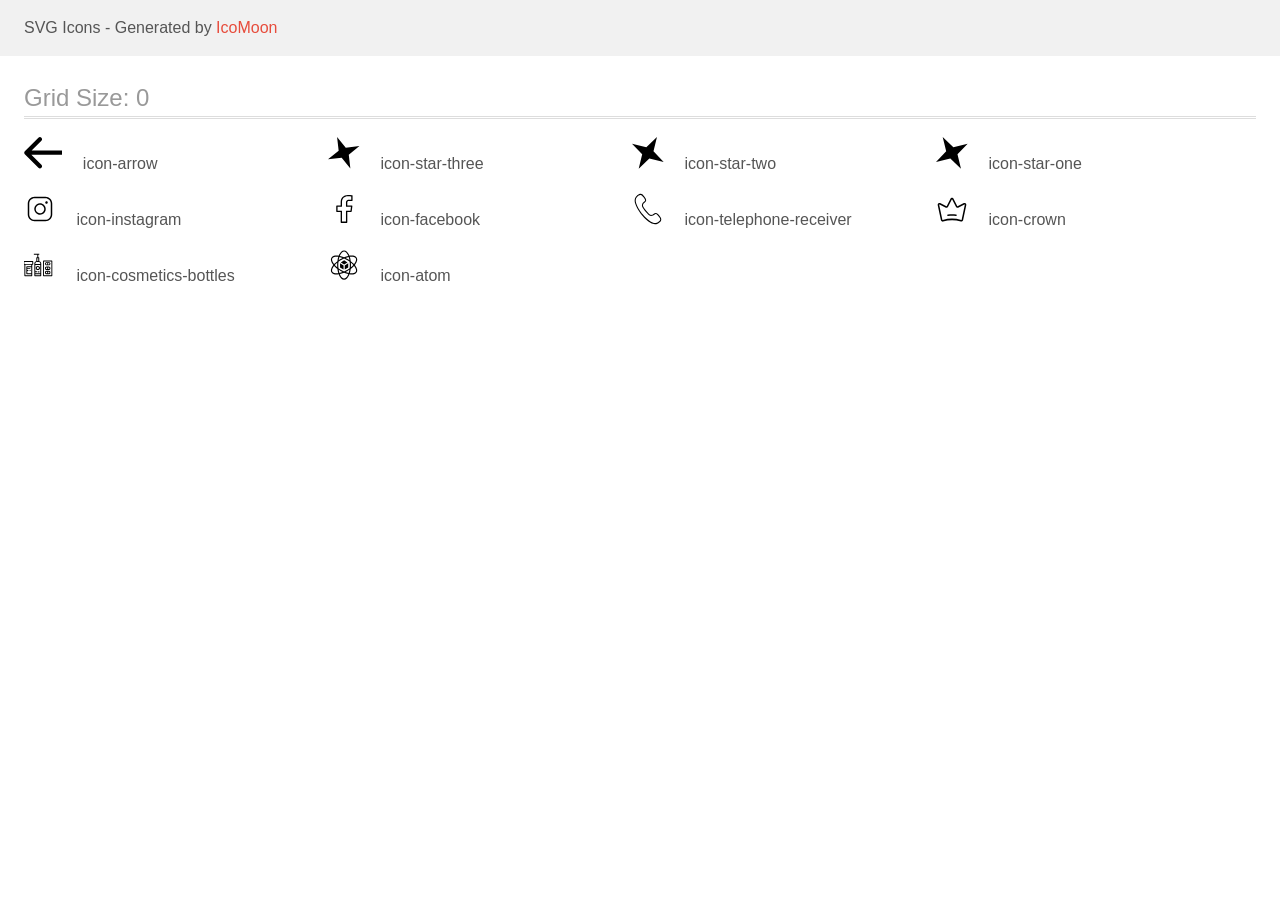
<file: icomoon/demo.html>
<!doctype html>
<html>
<head>
    <title>IcoMoon - SVG Icons</title>
    <meta charset="utf-8">
    <meta name="viewport" content="width=device-width, initial-scale=1">
    <link rel="stylesheet" href="demo-files/demo.css">
    <link rel="stylesheet" href="style.css">
</head>
<body>
<svg aria-hidden="true" style="position: absolute; width: 0; height: 0; overflow: hidden;" version="1.1" xmlns="http://www.w3.org/2000/svg" xmlns:xlink="http://www.w3.org/1999/xlink">
<defs>
<symbol id="icon-arrow" viewBox="0 0 38 32">
<path d="M0.624 17.218c-0.833-0.833-0.833-2.184 0-3.017l13.576-13.576c0.833-0.833 2.184-0.833 3.017 0s0.833 2.184 0 3.017l-12.068 12.068 12.068 12.068c0.833 0.833 0.833 2.184 0 3.017s-2.184 0.833-3.017 0l-13.576-13.576zM37.892 17.843l-35.759 0v-4.267l35.759-0v4.267z"></path>
</symbol>
<symbol id="icon-star-three" viewBox="0 0 32 32">
<path d="M9.078 0l8.697 10.661 13.667-1.582-10.661 8.697 1.582 13.667-8.697-10.661-13.667 1.582 10.661-8.697-1.582-13.667z"></path>
</symbol>
<symbol id="icon-star-two" viewBox="0 0 32 32">
<path d="M24.979 0l-3.491 14.321 10.184 10.657-14.321-3.491-10.657 10.184 3.491-14.321-10.184-10.657 14.321 3.491 10.657-10.184z"></path>
</symbol>
<symbol id="icon-star-one" viewBox="0 0 32 32">
<path d="M6.693 0l10.657 10.184 14.321-3.491-10.184 10.657 3.491 14.321-10.657-10.184-14.321 3.491 10.184-10.657-3.491-14.321z"></path>
</symbol>
<symbol id="icon-instagram" viewBox="0 0 32 32">
<path d="M16 10.25c-1.137 0-2.249 0.337-3.194 0.969s-1.683 1.53-2.118 2.581c-0.435 1.051-0.549 2.207-0.327 3.322s0.77 2.14 1.574 2.944c0.804 0.804 1.829 1.352 2.944 1.574s2.272 0.108 3.322-0.327 1.949-1.172 2.581-2.118c0.632-0.946 0.969-2.057 0.969-3.195 0-1.525-0.606-2.988-1.684-4.066s-2.541-1.684-4.066-1.684zM16 20.25c-0.841 0-1.662-0.249-2.361-0.716s-1.244-1.131-1.565-1.907c-0.322-0.777-0.406-1.631-0.242-2.456s0.569-1.582 1.163-2.176 1.352-0.999 2.176-1.163c0.824-0.164 1.679-0.080 2.456 0.242s1.44 0.866 1.907 1.565c0.467 0.699 0.716 1.521 0.716 2.361-0.003 1.126-0.452 2.205-1.248 3.002s-1.875 1.245-3.002 1.248zM21.5 3.75h-11c-1.79 0-3.507 0.711-4.773 1.977s-1.977 2.983-1.977 4.773v11c0 1.79 0.711 3.507 1.977 4.773s2.983 1.977 4.773 1.977h11c1.79 0 3.507-0.711 4.773-1.977s1.977-2.983 1.977-4.773v-11c0-1.79-0.711-3.507-1.977-4.773s-2.983-1.977-4.773-1.977zM26.75 21.5c0 1.392-0.553 2.728-1.538 3.712s-2.32 1.538-3.712 1.538h-11c-1.392 0-2.728-0.553-3.712-1.538s-1.538-2.32-1.538-3.712v-11c0-1.392 0.553-2.728 1.538-3.712s2.32-1.538 3.712-1.538h11c1.392 0 2.728 0.553 3.712 1.538s1.538 2.32 1.538 3.712v11zM23.75 9.5c0 0.247-0.073 0.489-0.211 0.694s-0.333 0.366-0.561 0.46c-0.228 0.095-0.48 0.119-0.722 0.071s-0.465-0.167-0.64-0.342c-0.175-0.175-0.294-0.398-0.342-0.64s-0.023-0.494 0.071-0.722 0.255-0.424 0.46-0.561c0.206-0.137 0.447-0.211 0.694-0.211 0.332 0 0.65 0.132 0.884 0.366s0.366 0.552 0.366 0.884z"></path>
</symbol>
<symbol id="icon-facebook" viewBox="0 0 32 32">
<path d="M23.987 2.128c-1.345-0.143-2.697-0.212-4.049-0.208-4.484 0-7.271 2.856-7.271 7.453v3.121h-3.767c-0.177 0-0.346 0.070-0.471 0.195s-0.195 0.295-0.195 0.471v5.133c0 0.177 0.070 0.346 0.195 0.471s0.295 0.195 0.471 0.195h3.767v10.293c0 0.177 0.070 0.346 0.195 0.471s0.295 0.195 0.471 0.195h5.304c0.177 0 0.346-0.070 0.471-0.195s0.195-0.295 0.195-0.471v-10.293h3.755c0.162 0 0.318-0.059 0.44-0.166s0.2-0.254 0.221-0.415l0.663-5.133c0.012-0.094 0.004-0.19-0.023-0.281s-0.074-0.175-0.137-0.246c-0.063-0.071-0.14-0.128-0.226-0.168s-0.18-0.059-0.275-0.059h-4.417v-2.612c0-1.293 0.26-1.833 1.877-1.833h2.719c0.177 0 0.346-0.070 0.471-0.195s0.195-0.295 0.195-0.471v-4.593c0-0.162-0.059-0.318-0.166-0.44s-0.254-0.2-0.415-0.221zM23.233 6.715l-2.053 0.001c-2.876 0-3.209 1.808-3.209 3.167v3.28c0 0.177 0.070 0.346 0.195 0.471s0.294 0.195 0.471 0.196h4.328l-0.492 3.8h-3.835c-0.177 0-0.346 0.070-0.471 0.195s-0.195 0.295-0.195 0.471v10.291h-3.971v-10.291c0-0.177-0.070-0.346-0.195-0.471s-0.295-0.195-0.471-0.195h-3.765v-3.8h3.765c0.177 0 0.346-0.070 0.471-0.195s0.195-0.295 0.195-0.471v-3.789c0-3.832 2.22-6.12 5.937-6.12 1.345 0 2.56 0.073 3.296 0.137v3.324z"></path>
</symbol>
<symbol id="icon-telephone-receiver" viewBox="0 0 32 32">
<path d="M27.654 22.957l-0.173-0.216c-1.372-1.735-2.519-2.637-3.503-2.756-0.851-0.116-1.673 0.472-2.548 1.077l-0.935 0.584c-0.112 0.056-0.223 0.101-0.327 0.132-0.547 0.155-1.927 0.245-2.708-0.469-0.909-0.832-2.32-2.355-3.417-3.685-1.048-1.377-2.2-3.095-2.801-4.176-0.508-0.916-0.083-2.197 0.201-2.672 0.056-0.093 0.129-0.185 0.211-0.276l0.824-0.761c0.012-0.012 0.017-0.027 0.028-0.037 0.008-0.008 0.021-0.005 0.031-0.012 0.744-0.628 1.513-1.275 1.619-2.105 0.124-0.976-0.483-2.296-1.857-4.029l-0.168-0.216c-0.851-1.091-2.137-2.74-3.985-2.468-0.727 0.108-1.376 0.356-2.045 0.776-0.007 0.004-0.011 0.012-0.016 0.016s-0.012 0.004-0.017 0.008l-0.932 0.691c-0.009 0.005-0.015 0.017-0.024 0.025-0.007 0.007-0.017 0.008-0.025 0.015-0.108 0.091-0.216 0.184-0.323 0.28-0.945 0.843-2.992 3.289-1.596 7.815 0.901 2.923 2.76 6.333 5.388 9.883l-0.025 0.021 1.449 1.805 0.012-0.009c2.849 3.371 5.749 5.976 8.407 7.553 1.773 1.053 3.323 1.401 4.597 1.401 1.677 0 2.879-0.603 3.481-0.995l0.379-0.253c0.043-0.029 0.073-0.071 0.104-0.108l0.825-0.621c0.009-0.008 0.015-0.019 0.024-0.027 0.004-0.004 0.011-0.003 0.016-0.007 0.587-0.536 0.993-1.097 1.276-1.763 0.732-1.705-0.579-3.339-1.445-4.42zM28.12 26.959c-0.22 0.517-0.541 0.957-1.005 1.384l-1.228 0.924c-1.112 0.723-3.489 1.616-6.943-0.435-2.657-1.577-5.583-4.244-8.461-7.712l-0.779-0.984c-2.711-3.595-4.617-7.037-5.517-9.955-1.169-3.793 0.304-5.828 1.291-6.707 0.1-0.091 0.2-0.175 0.299-0.259l0.004-0.004 0.895-0.663c0.544-0.344 1.048-0.536 1.628-0.624 1.239-0.187 2.247 1.12 2.987 2.069l0.173 0.22c1.536 1.937 1.684 2.859 1.636 3.235-0.053 0.417-0.688 0.952-1.248 1.423l-0.079 0.067c-0.003 0.003-0.004 0.007-0.007 0.009-0.004 0.003-0.008 0.004-0.012 0.007l-0.852 0.788c-0.005 0.005-0.008 0.012-0.013 0.019s-0.016 0.009-0.021 0.016c-0.132 0.148-0.245 0.296-0.337 0.449-0.479 0.801-0.931 2.457-0.217 3.739 0.623 1.12 1.808 2.889 2.897 4.319 1.139 1.381 2.591 2.949 3.532 3.809 0.705 0.644 1.687 0.86 2.536 0.86 0.455 0 0.872-0.063 1.188-0.152 0.167-0.048 0.339-0.117 0.516-0.204 0.011-0.005 0.016-0.015 0.027-0.021 0.005-0.003 0.013-0.001 0.019-0.005l0.989-0.619c0.032-0.021 0.053-0.049 0.080-0.076l0.012 0.013c0.609-0.423 1.304-0.919 1.739-0.847 0.385 0.047 1.26 0.417 2.799 2.36l0.177 0.223c0.749 0.935 1.776 2.215 1.297 3.333z"></path>
</symbol>
<symbol id="icon-crown" viewBox="0 0 32 32">
<path d="M29.687 10.326c-0.253-0.229-0.559-0.376-0.883-0.425s-0.655 0.003-0.954 0.15l-6.312 3.080c-0.028 0.017-0.058 0.027-0.090 0.031s-0.063 0-0.094-0.010c-0.030-0.010-0.058-0.027-0.083-0.049s-0.044-0.050-0.059-0.081l-3.688-7.287c-0.15-0.301-0.37-0.553-0.638-0.728s-0.575-0.268-0.887-0.268c-0.312 0-0.618 0.092-0.887 0.268s-0.489 0.427-0.638 0.728l-3.687 7.287c-0.014 0.031-0.034 0.059-0.059 0.081s-0.052 0.039-0.083 0.049c-0.030 0.010-0.062 0.014-0.094 0.010s-0.062-0.014-0.090-0.031l-6.313-3.080c-0.298-0.149-0.628-0.202-0.953-0.155s-0.631 0.194-0.883 0.423-0.442 0.532-0.546 0.873c-0.104 0.342-0.119 0.708-0.043 1.059l3.188 14.891c0.054 0.252 0.154 0.489 0.293 0.697s0.316 0.383 0.519 0.513c0.267 0.18 0.574 0.275 0.888 0.275 0.16-0.002 0.32-0.025 0.475-0.069 5.827-1.773 11.983-1.778 17.812-0.014 0.227 0.072 0.466 0.093 0.701 0.061s0.461-0.116 0.666-0.247 0.383-0.306 0.524-0.516c0.141-0.209 0.242-0.447 0.297-0.701l3.175-14.891c0.079-0.348 0.067-0.713-0.034-1.054s-0.289-0.643-0.541-0.871zM28.812 11.866l-3.188 14.891c-0.017 0.072-0.057 0.136-0.112 0.179-0.062 0.033-0.132 0.043-0.2 0.028-6.094-1.852-12.531-1.852-18.625 0-0.033 0.010-0.067 0.013-0.101 0.008s-0.066-0.017-0.096-0.037c-0.029-0.019-0.055-0.045-0.075-0.076s-0.034-0.065-0.041-0.102l-3.188-14.891c-0.007-0.041-0.006-0.083 0.003-0.124s0.026-0.079 0.050-0.111c0.024-0.033 0.054-0.059 0.088-0.078s0.071-0.029 0.109-0.030l0.1 0.028 6.325 3.094c0.399 0.198 0.851 0.222 1.266 0.069s0.762-0.472 0.972-0.894l3.688-7.287c0.020-0.043 0.050-0.080 0.088-0.106s0.081-0.039 0.125-0.039c0.044 0 0.087 0.014 0.125 0.039s0.068 0.062 0.088 0.106l3.687 7.287c0.21 0.422 0.557 0.742 0.972 0.894s0.867 0.128 1.266-0.069l6.325-3.094c0.043-0.021 0.090-0.028 0.137-0.021s0.090 0.029 0.126 0.062c0.037 0.032 0.064 0.075 0.080 0.124s0.018 0.101 0.008 0.151zM20.75 22.316c-0.021 0.203-0.109 0.391-0.247 0.527s-0.317 0.213-0.503 0.215h-0.075c-2.61-0.289-5.24-0.289-7.85 0-0.197 0.023-0.395-0.041-0.549-0.177s-0.254-0.335-0.276-0.552c-0.018-0.218 0.043-0.435 0.169-0.605s0.308-0.278 0.506-0.302c2.709-0.316 5.441-0.316 8.15 0 0.196 0.024 0.375 0.131 0.501 0.297s0.188 0.38 0.174 0.596z"></path>
</symbol>
<symbol id="icon-cosmetics-bottles" viewBox="0 0 32 32">
<path d="M8.739 12.049h-8.862c-0.272 0-0.492 0.211-0.492 0.472v2.834c0 0.261 0.22 0.472 0.492 0.472h0.492v10.864c0 0.261 0.22 0.472 0.492 0.472h6.892c0.272 0 0.492-0.211 0.492-0.472v-10.864h0.492c0.272 0 0.492-0.211 0.492-0.472v-2.834c0-0.261-0.22-0.472-0.492-0.472zM3.323 21.023v-0.945h2.954v-0.945h-2.954v-0.945h3.938v6.14h-3.938v-2.362h0.985v-0.945h-0.985zM7.262 17.244h-4.431c-0.272 0-0.492 0.211-0.492 0.472v7.085c0 0.261 0.22 0.472 0.492 0.472h4.431v0.945h-5.908v-10.391h5.908v1.417zM8.246 14.883h-7.877v-1.889h7.877v1.889z"></path>
<path d="M15.262 12.137v-3.453c0-0.269-0.22-0.486-0.492-0.486h-0.492v-2.431h0.985v-0.973h-5.415v0.973h3.446v2.431h-0.492c-0.272 0-0.492 0.217-0.492 0.486v3.453c-1.122 0.226-1.969 1.208-1.969 2.382v12.157c0 0.269 0.22 0.486 0.492 0.486h5.908c0.272 0 0.492-0.217 0.492-0.486v-12.157c0-1.174-0.847-2.156-1.969-2.382zM13.293 9.17h0.985v2.918h-0.985v-2.918zM12.8 13.061h1.969c0.814 0 1.477 0.655 1.477 1.459v0.486h-4.923v-0.486c0-0.804 0.663-1.459 1.477-1.459zM16.246 24.245h-4.923v-0.973h1.969v-0.973h-1.969v-6.322h4.923v8.267zM11.323 26.191v-0.973h4.923v0.973h-4.923z"></path>
<path d="M27.846 11.444h-8.308c-0.255 0-0.462 0.213-0.462 0.476v14.767c0 0.263 0.206 0.476 0.462 0.476h8.308c0.255 0 0.462-0.213 0.462-0.476v-14.767c0-0.263-0.206-0.476-0.462-0.476zM27.385 26.211h-7.385v-13.814h7.385v13.814z"></path>
<path d="M6.77 21.117h-1.231v0.605h1.231v-0.605z"></path>
<path d="M15.385 22.326h-1.231v1.209h1.231v-1.209z"></path>
<path d="M13.846 21.117c1.188 0 2.154-0.949 2.154-2.116s-0.966-2.116-2.154-2.116c-1.188 0-2.154 0.949-2.154 2.116s0.966 2.116 2.154 2.116zM13.846 17.943c0.594 0 1.077 0.475 1.077 1.058s-0.483 1.058-1.077 1.058c-0.594 0-1.077-0.475-1.077-1.058s0.483-1.058 1.077-1.058z"></path>
<path d="M22.539 16.281h2.308c0.891 0 1.615-0.678 1.615-1.511s-0.725-1.511-1.615-1.511h-2.308c-0.891 0-1.615 0.678-1.615 1.511s0.725 1.511 1.615 1.511zM25.539 14.769c0 0.357-0.311 0.648-0.692 0.648h-0.692v-1.296h0.692c0.382 0 0.692 0.291 0.692 0.648zM22.539 14.121h0.692v1.296h-0.692c-0.382 0-0.692-0.291-0.692-0.648s0.311-0.648 0.692-0.648z"></path>
<path d="M22.539 21.117h2.308c0.891 0 1.615-0.814 1.615-1.814s-0.725-1.814-1.615-1.814h-2.308c-0.891 0-1.615 0.814-1.615 1.814s0.725 1.814 1.615 1.814zM25.539 19.304c0 0.429-0.311 0.777-0.692 0.777h-0.692v-1.555h0.692c0.382 0 0.692 0.349 0.692 0.777zM22.539 18.526h0.692v1.555h-0.692c-0.382 0-0.692-0.349-0.692-0.777s0.311-0.777 0.692-0.777z"></path>
<path d="M22.539 25.35h2.308c0.891 0 1.615-0.814 1.615-1.814s-0.725-1.814-1.615-1.814h-2.308c-0.891 0-1.615 0.814-1.615 1.814s0.725 1.814 1.615 1.814zM25.539 23.536c0 0.429-0.311 0.777-0.692 0.777h-0.692v-1.555h0.692c0.382 0 0.692 0.349 0.692 0.777zM22.539 22.758h0.692v1.555h-0.692c-0.382 0-0.692-0.349-0.692-0.777s0.311-0.777 0.692-0.777z"></path>
</symbol>
<symbol id="icon-atom" viewBox="0 0 32 32">
<path d="M16.061 1.4c-1.050 0-2.031 0.478-2.867 1.261s-1.551 1.874-2.148 3.195c-0.125 0.277-0.244 0.564-0.359 0.861-0.308-0.049-0.617-0.089-0.927-0.12-0.361-0.036-0.712-0.058-1.054-0.066-1.026-0.024-1.964 0.080-2.786 0.329-1.096 0.332-2 0.943-2.525 1.852s-0.601 1.998-0.341 3.113c0.26 1.115 0.847 2.28 1.693 3.457 0.178 0.247 0.367 0.494 0.567 0.742-0.196 0.242-0.385 0.489-0.566 0.741-0.846 1.177-1.433 2.342-1.693 3.457s-0.184 2.204 0.341 3.113c0.525 0.909 1.429 1.52 2.525 1.852s2.398 0.407 3.841 0.263c0.302-0.030 0.611-0.071 0.926-0.12 0.112 0.291 0.231 0.579 0.359 0.863 0.596 1.321 1.312 2.412 2.148 3.195s1.817 1.261 2.867 1.261c1.050 0 2.031-0.478 2.866-1.261s1.551-1.874 2.148-3.195c0.128-0.284 0.248-0.572 0.359-0.862 0.314 0.049 0.623 0.090 0.925 0.12 1.442 0.144 2.745 0.070 3.841-0.263s2.001-0.943 2.526-1.852c0.525-0.909 0.601-1.998 0.341-3.113s-0.847-2.28-1.693-3.457c-0.182-0.252-0.371-0.5-0.567-0.741 0.196-0.242 0.385-0.489 0.567-0.742 0.846-1.177 1.433-2.342 1.693-3.457s0.184-2.204-0.341-3.113c-0.525-0.909-1.429-1.52-2.525-1.852-0.822-0.249-1.76-0.353-2.786-0.329-0.342 0.008-0.694 0.030-1.055 0.066-0.302 0.030-0.612 0.071-0.926 0.12-0.111-0.29-0.231-0.577-0.359-0.861-0.596-1.321-1.312-2.412-2.148-3.195s-1.817-1.261-2.866-1.261l0 0zM16.061 2.568c0.7 0 1.387 0.308 2.068 0.946s1.331 1.603 1.882 2.823c0.090 0.199 0.175 0.4 0.255 0.603-1.339 0.298-2.756 0.754-4.205 1.364-1.449-0.61-2.866-1.066-4.205-1.364 0.083-0.207 0.167-0.409 0.255-0.603 0.551-1.22 1.201-2.185 1.882-2.823s1.368-0.946 2.068-0.946l-0 0zM8.337 7.696c0.113-0.001 0.227-0 0.344 0.002 0.31 0.007 0.632 0.027 0.965 0.060 0.213 0.021 0.43 0.048 0.652 0.080-0.412 1.308-0.725 2.764-0.921 4.324-1.253 0.95-2.357 1.95-3.284 2.96-0.136-0.172-0.268-0.346-0.395-0.524-0.781-1.087-1.292-2.133-1.504-3.041s-0.135-1.657 0.215-2.264c0.35-0.607 0.96-1.047 1.853-1.318 0.586-0.178 1.287-0.273 2.077-0.281l0 0zM23.785 7.696c0.789 0.007 1.491 0.103 2.077 0.281 0.893 0.271 1.503 0.711 1.853 1.318s0.427 1.355 0.215 2.264c-0.212 0.909-0.723 1.954-1.504 3.041-0.128 0.177-0.26 0.352-0.395 0.524-0.927-1.010-2.031-2.010-3.284-2.96-0.196-1.56-0.51-3.016-0.922-4.324 0.221-0.032 0.438-0.059 0.651-0.080 0.321-0.033 0.643-0.053 0.965-0.060 0.114-0.003 0.229-0.003 0.344-0.002v0zM20.665 8.049c0.311 0.965 0.568 2.029 0.76 3.169-0.62-0.419-1.255-0.816-1.903-1.19s-1.308-0.725-1.981-1.053c1.082-0.403 2.133-0.713 3.124-0.926v-0zM11.457 8.049c0.991 0.213 2.041 0.523 3.123 0.926-0.672 0.327-1.333 0.679-1.981 1.053s-1.282 0.77-1.902 1.189c0.192-1.139 0.449-2.203 0.76-3.168zM16.061 9.578c0.95 0.419 1.915 0.906 2.877 1.462s1.867 1.147 2.705 1.761c0.112 1.033 0.173 2.112 0.173 3.223s-0.060 2.189-0.172 3.222c-0.838 0.614-1.743 1.205-2.705 1.761s-1.927 1.043-2.877 1.462c-0.951-0.419-1.916-0.907-2.878-1.462s-1.866-1.147-2.704-1.76c-0.112-1.033-0.173-2.112-0.173-3.222s0.060-2.191 0.173-3.224c0.838-0.614 1.743-1.205 2.705-1.761s1.926-1.043 2.877-1.462v-0zM16.14 11.335l-3.344 2.064 3.344 2.064 3.344-2.064-3.344-2.064zM9.217 13.781c-0.053 0.746-0.079 1.494-0.079 2.243 0 0.762 0.027 1.511 0.079 2.241-0.891-0.736-1.684-1.491-2.364-2.242 0.68-0.751 1.473-1.506 2.364-2.242zM22.905 13.781c0.89 0.736 1.683 1.49 2.363 2.242-0.68 0.751-1.473 1.506-2.363 2.242 0.052-0.746 0.079-1.493 0.078-2.241 0-0.763-0.027-1.511-0.079-2.242h0zM12.043 14.306v4.075l3.512 2.167v-4.075l-3.512-2.168zM20.234 14.308l-3.511 2.167v4.073l3.511-2.167v-4.073h-0zM6.091 16.923c0.927 1.011 2.031 2.010 3.284 2.96 0.196 1.56 0.51 3.016 0.921 4.323-0.221 0.032-0.438 0.059-0.65 0.080-1.331 0.133-2.493 0.053-3.386-0.218s-1.502-0.712-1.853-1.318c-0.35-0.607-0.427-1.355-0.215-2.264s0.723-1.954 1.504-3.041c0.128-0.177 0.259-0.352 0.395-0.523zM26.030 16.923c0.138 0.175 0.27 0.349 0.395 0.523 0.781 1.087 1.292 2.133 1.504 3.041s0.135 1.657-0.215 2.264c-0.35 0.606-0.96 1.047-1.853 1.318s-2.054 0.351-3.386 0.218c-0.217-0.022-0.434-0.049-0.65-0.080 0.412-1.308 0.725-2.764 0.921-4.324 1.252-0.95 2.357-1.949 3.283-2.959v0zM21.425 20.828c-0.192 1.139-0.449 2.204-0.76 3.169-0.991-0.213-2.041-0.523-3.124-0.926 0.673-0.328 1.333-0.679 1.981-1.053s1.283-0.771 1.903-1.189h-0zM10.698 20.829c0.62 0.418 1.254 0.815 1.902 1.189s1.309 0.725 1.981 1.053c-1.082 0.403-2.132 0.713-3.123 0.926-0.311-0.965-0.568-2.029-0.759-3.168zM16.096 20.882l0.043 0.026 0.042-0.026h-0.085zM16.061 23.743c1.449 0.61 2.867 1.067 4.206 1.364-0.081 0.203-0.166 0.405-0.256 0.604-0.551 1.22-1.201 2.185-1.882 2.823s-1.368 0.946-2.068 0.946c-0.7 0-1.387-0.308-2.068-0.946s-1.331-1.603-1.882-2.823c-0.090-0.2-0.175-0.401-0.256-0.604 1.339-0.298 2.756-0.754 4.205-1.364h-0z"></path>
</symbol>
</defs>
</svg>

<header class="bgc1 clearfix">
<div class="mhl">
    <p>SVG Icons - Generated by <a href="https://icomoon.io/app">IcoMoon</a></p>
</div>
</header>
    <div class="clearfix mhl ptl">
        <h1 class="mvm mtn fgc1">Grid Size: 0</h1>
        <div class="glyph fs1">
            <div class="clearfix pbs">
                <svg class="icon icon-arrow"><use xlink:href="#icon-arrow"></use></svg><span class="name"> icon-arrow</span>
            </div>
        </div>
        <div class="glyph fs1">
            <div class="clearfix pbs">
                <svg class="icon icon-star-three"><use xlink:href="#icon-star-three"></use></svg><span class="name"> icon-star-three</span>
            </div>
        </div>
        <div class="glyph fs1">
            <div class="clearfix pbs">
                <svg class="icon icon-star-two"><use xlink:href="#icon-star-two"></use></svg><span class="name"> icon-star-two</span>
            </div>
        </div>
        <div class="glyph fs1">
            <div class="clearfix pbs">
                <svg class="icon icon-star-one"><use xlink:href="#icon-star-one"></use></svg><span class="name"> icon-star-one</span>
            </div>
        </div>
        <div class="glyph fs1">
            <div class="clearfix pbs">
                <svg class="icon icon-instagram"><use xlink:href="#icon-instagram"></use></svg><span class="name"> icon-instagram</span>
            </div>
        </div>
        <div class="glyph fs1">
            <div class="clearfix pbs">
                <svg class="icon icon-facebook"><use xlink:href="#icon-facebook"></use></svg><span class="name"> icon-facebook</span>
            </div>
        </div>
        <div class="glyph fs1">
            <div class="clearfix pbs">
                <svg class="icon icon-telephone-receiver"><use xlink:href="#icon-telephone-receiver"></use></svg><span class="name"> icon-telephone-receiver</span>
            </div>
        </div>
        <div class="glyph fs1">
            <div class="clearfix pbs">
                <svg class="icon icon-crown"><use xlink:href="#icon-crown"></use></svg><span class="name"> icon-crown</span>
            </div>
        </div>
        <div class="glyph fs1">
            <div class="clearfix pbs">
                <svg class="icon icon-cosmetics-bottles"><use xlink:href="#icon-cosmetics-bottles"></use></svg><span class="name"> icon-cosmetics-bottles</span>
            </div>
        </div>
        <div class="glyph fs1">
            <div class="clearfix pbs">
                <svg class="icon icon-atom"><use xlink:href="#icon-atom"></use></svg><span class="name"> icon-atom</span>
            </div>
        </div>
  </div>
<script defer src="svgxuse.js"></script>
</body>
</html>
</file>
<file: icomoon/demo-files/demo.css>
body {
  padding: 0;
  margin: 0;
  font-family: sans-serif;
  font-size: 1em;
  line-height: 1.5;
  color: #555;
  background: #fff;
}
h1 {
  font-size: 1.5em;
  font-weight: normal;
  box-shadow: 0 1px #ddd, 0 2px #fff, 0 3px #ddd;
}
small {
  font-size: .66666667em;
}
a {
  color: #e74c3c;
  text-decoration: none;
}
a:hover, a:focus {
  box-shadow: 0 1px #e74c3c;
}
.bshadow0, input {
  box-shadow: inset 0 -2px #e7e7e7;
}
input:hover {
  box-shadow: inset 0 -2px #ccc;
}
input, fieldset {
  font-size: 1em;
  margin: 0;
  padding: 0;
  border: 0;
}
input {
  color: inherit;
  line-height: 1.5;
  height: 1.5em;
  padding: .25em 0;
}
input:focus {
  outline: none;
  box-shadow: inset 0 -2px #449fdb;
}
.glyph {
  font-size: 16px;
  margin-right: 1.5em;
  float: left;
  width: 8em;
}
svg {
  color: #000;
}
.liga {
  width: 80%;
  width: calc(100% - 2.5em);
}
.talign-right {
  text-align: right;
}
.talign-center {
  text-align: center;
}
.bgc1 {
  background: #f1f1f1;
}
.fgc0 {
  color: #000;
}
.fgc1 {
  color: #999;
}
p {
  margin-top: 1em;
  margin-bottom: 1em;
}
.mvm {
  margin-top: .75em;
  margin-bottom: .75em;
}
.mtn {
  margin-top: 0;
}
.mtl, .mal {
  margin-top: 1.5em;
}
.mbl, .mal {
  margin-bottom: 1.5em;
}
.mal, .mhl {
  margin-left: 1.5em;
  margin-right: 1.5em;
}
.mhmm {
  margin-left: 1em;
  margin-right: 1em;
}
.ptl {
  padding-top: 1.5em;
}
.pbs, .pvs {
  padding-bottom: .25em;
}
.pvs, .pts {
  padding-top: .25em;
}
.unit {
  float: left;
}
.unitRight {
  float: right;
}
.size1of2 {
  width: 50%;
}
.size1of1 {
  width: 100%;
}
.clearfix:before, .clearfix:after {
  content: " ";
  display: table;
}
.clearfix:after {
  clear: both;
}
.hidden-true {
  display: none;
}
.textbox0 {
  width: 3em;
  background: #f1f1f1;
  padding: .25em .5em;
  line-height: 1.5;
  height: 1.5em;
}
.fs0 {
  font-size: 16px;
}
.fs1 {
  font-size: 32px;
}
.name {
  font-size: 0.5em;
  margin-left: 1em;
}
</file>
<file: icomoon/style.css>
.icon {
  display: inline-block;
  width: 1em;
  height: 1em;
  stroke-width: 0;
  stroke: currentColor;
  fill: currentColor;
}

/* ==========================================
Single-colored icons can be modified like so:
.icon-name {
  font-size: 32px;
  color: red;
}
========================================== */

.icon-arrow {
  width: 1.2001953125em;
}
</file>
